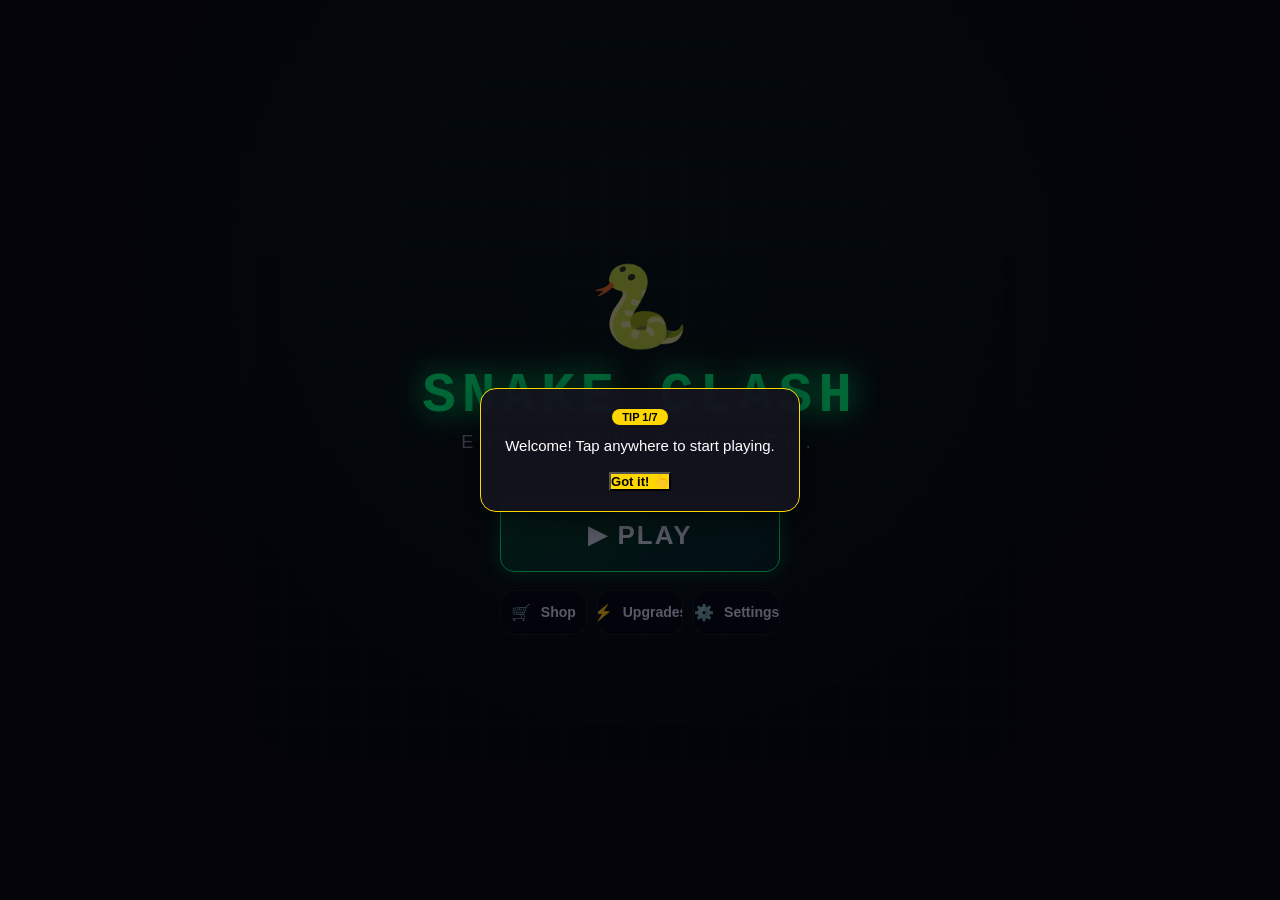
<file: game/index.html>
<!DOCTYPE html>
<html lang="en">
<head>
  <meta charset="UTF-8">
  <meta name="viewport" content="width=device-width, initial-scale=1.0, user-scalable=no, maximum-scale=1.0, viewport-fit=cover">
  <meta name="theme-color" content="#0a0a1a">
  <meta name="apple-mobile-web-app-capable" content="yes">
  <meta name="apple-mobile-web-app-status-bar-style" content="black-translucent">
  <title>Snake Clash</title>
  <link rel="stylesheet" href="style.css">
</head>
<body>
  <div id="app">

    <!-- ==================== MAIN MENU ==================== -->
    <div id="screen-menu" class="screen active">
      <div class="menu-snake-icon">🐍</div>
      <div class="menu-logo">SNAKE CLASH</div>
      <div class="menu-subtitle">Eat. Grow. Conquer.</div>

      <button class="menu-btn menu-btn-primary" id="btn-play" onclick="showScreen('screen-game'); startGame();">
        <span class="btn-icon">▶</span> PLAY
      </button>

      <div class="menu-btn-row">
        <button class="menu-btn menu-btn-small" onclick="showScreen('screen-shop')">
          <span class="btn-icon">🛒</span> Shop
        </button>
        <button class="menu-btn menu-btn-small" onclick="showScreen('screen-upgrades')">
          <span class="btn-icon">⚡</span> Upgrades
        </button>
        <button class="menu-btn menu-btn-small" onclick="showScreen('screen-settings')">
          <span class="btn-icon">⚙️</span> Settings
        </button>
      </div>
    </div>

    <!-- ==================== GAMEPLAY ==================== -->
    <div id="screen-game" class="screen">
      <!-- Top Bar -->
      <div class="game-topbar">
        <button class="topbar-btn" onclick="showScreen('screen-menu')" title="Menu">✕</button>
        <div class="topbar-item">
          <span class="topbar-label">Level</span>
          <span class="topbar-value level" id="game-level">1</span>
        </div>
        <div class="topbar-item">
          <span class="topbar-label">Score</span>
          <span class="topbar-value" id="game-score">0</span>
        </div>
        <div class="topbar-item">
          <span class="topbar-label">Best</span>
          <span class="topbar-value" id="game-best">0</span>
        </div>
        <div class="topbar-item">
          <span class="topbar-label">Coins</span>
          <span class="topbar-value coins" id="game-coins">0</span>
        </div>
      </div>

      <!-- Game Area -->
      <div class="game-area">
        <div id="board-container">
          <canvas id="board"></canvas>
          <div id="combo-display" class="hidden">🔥 x<span id="combo-count">1</span></div>
          <div id="toast" class="hidden"></div>
          <div id="countdown-overlay" class="hidden">
            <span id="countdown-text">3</span>
          </div>
          <div id="swipe-hint">Swipe to move</div>
        </div>
      </div>

      <!-- Bottom Bar -->
      <div class="game-bottombar">
        <button class="mode-btn active" id="btn-daily">Daily</button>
        <button class="mode-btn" id="btn-classic">Classic</button>
        <button class="mode-btn" id="btn-restart">↻</button>
        <div style="flex:1"></div>
        <button class="powerup-btn" id="pu-speed" disabled>
          <span class="pu-icon">⚡</span>
          <span class="pu-label">Speed</span>
          <span class="pu-cost">🪙5</span>
        </button>
        <button class="powerup-btn" id="pu-shield" disabled>
          <span class="pu-icon">🛡️</span>
          <span class="pu-label">Shield</span>
          <span class="pu-cost">🪙8</span>
        </button>
        <button class="powerup-btn" id="pu-magnet" disabled>
          <span class="pu-icon">🧲</span>
          <span class="pu-label">Magnet</span>
          <span class="pu-cost">🪙12</span>
        </button>
      </div>
    </div>

    <!-- ==================== SHOP ==================== -->
    <div id="screen-shop" class="screen hidden">
      <div class="shop-header">
        <button class="back-btn" onclick="showScreen('screen-menu')">←</button>
        <h2>🛒 Shop</h2>
        <span class="shop-currency">🪙 <span id="shop-coins">0</span> 💎 <span id="shop-gems">0</span></span>
      </div>
      <div class="shop-tabs" style="display:flex;gap:6px;padding:4px 16px;width:100%;flex-shrink:0;">
        <button class="shop-tab" data-tab="upgrades" style="flex:1;padding:8px;border-radius:10px;border:1px solid rgba(255,255,255,0.1);background:var(--bg-glass);color:var(--text-secondary);font-size:13px;font-weight:600;cursor:pointer;transition:all 0.2s;">⚡ Upgrades</button>
        <button class="shop-tab" data-tab="coins" style="flex:1;padding:8px;border-radius:10px;border:1px solid rgba(255,255,255,0.1);background:var(--bg-glass);color:var(--text-secondary);font-size:13px;font-weight:600;cursor:pointer;transition:all 0.2s;">🪙 Coins</button>
        <button class="shop-tab" data-tab="gems" style="flex:1;padding:8px;border-radius:10px;border:1px solid rgba(255,255,255,0.1);background:var(--bg-glass);color:var(--text-secondary);font-size:13px;font-weight:600;cursor:pointer;transition:all 0.2s;">💎 Gems</button>
        <button class="shop-tab" data-tab="premium" style="flex:1;padding:8px;border-radius:10px;border:1px solid rgba(255,255,255,0.1);background:var(--bg-glass);color:var(--text-secondary);font-size:13px;font-weight:600;cursor:pointer;transition:all 0.2s;">👑 Premium</button>
      </div>
      <div class="scroll-content">
        <div id="shop-content">
          <div class="shop-items" id="shop-grid">
            <!-- Populated by shop.js -->
          </div>
        </div>
      </div>
    </div>

    <!-- ==================== UPGRADES ==================== -->
    <div id="screen-upgrades" class="screen hidden">
      <div class="shop-header">
        <button class="back-btn" onclick="showScreen('screen-menu')">←</button>
        <h2>⚡ Upgrades</h2>
        <span class="shop-currency">🪙 <span id="upgrade-coins">0</span></span>
      </div>
      <div class="scroll-content">
        <div id="upgrade-list">
          <!-- Populated by progression.js -->
        </div>
      </div>
    </div>

    <!-- ==================== SETTINGS ==================== -->
    <div id="screen-settings" class="screen hidden">
      <div class="shop-header">
        <button class="back-btn" onclick="showScreen('screen-menu')">←</button>
        <h2>⚙️ Settings</h2>
        <div></div>
      </div>
      <div class="scroll-content">
        <div class="settings-row">
          <span class="settings-label">🔊 Sound</span>
          <div class="toggle-switch active" id="toggle-sound"></div>
        </div>
        <div class="settings-row">
          <span class="settings-label">🎵 Music</span>
          <div class="toggle-switch active" id="toggle-music"></div>
        </div>
        <div class="settings-row">
          <span class="settings-label">📳 Vibration</span>
          <div class="toggle-switch active" id="toggle-vibrate"></div>
        </div>
        <div class="settings-row" style="justify-content:center;border-color:rgba(255,0,0,0.1);margin-top:20px;">
          <button class="go-btn go-btn-secondary" style="color:#ff4444;width:100%;text-align:center;background:rgba(255,0,0,0.05);border-color:rgba(255,0,0,0.2);" onclick="if(confirm('Reset all progress?')){localStorage.clear();location.reload();}">
            🗑️ Reset All Progress
          </button>
        </div>
      </div>
    </div>

    <!-- ==================== GAME OVER OVERLAY ==================== -->
    <div id="game-over">
      <div class="go-modal">
        <h2 id="go-title" class="go-lose">💀 Game Over</h2>
        <div class="go-score-label">Score</div>
        <div class="go-score" id="go-score">0</div>
        <div class="go-coins" id="go-coins">🪙 +0 coins</div>
        <div class="go-btns">
          <button class="go-btn go-btn-primary" id="go-restart">▶ Play Again</button>
          <button class="go-btn go-btn-secondary" id="go-double" disabled>📺 Double coins</button>
          <button class="go-btn go-btn-secondary" onclick="showScreen('screen-menu'); hideGameOver();">🏠 Menu</button>
        </div>
      </div>
    </div>

  </div>

  <script src="visuals.js"></script>
  <script src="progression.js"></script>
  <script src="shop.js"></script>
  <script src="ads-manager.js"></script>
  <script src="challenges-system.js"></script>
  <script src="store-rotator.js"></script>
  <script src="retention-system.js"></script>
  <script src="collectibles-system.js"></script>
  <script src="tutorial-system.js"></script>
  <script src="game.js"></script>
</body>
</html>
</file>
<file: game/style.css>
/* ============================================================
   SNAKE CLASH - Full Professional UI (Neon Cyberpunk Theme)
   ============================================================ */

/* --- CSS Variables / Theme --- */
:root {
  --bg-primary: #0a0a1a;
  --bg-secondary: #0f0f2a;
  --bg-card: rgba(20, 20, 50, 0.85);
  --bg-glass: rgba(10, 10, 30, 0.75);
  --neon-green: #00ff88;
  --neon-cyan: #00d4ff;
  --neon-pink: #ff00aa;
  --neon-purple: #7c3aed;
  --neon-yellow: #ffdd00;
  --neon-orange: #ff6600;
  --text-primary: #e0e0ff;
  --text-secondary: rgba(200, 200, 255, 0.7);
  --text-dim: rgba(200, 200, 255, 0.4);
  --border-glass: rgba(0, 255, 136, 0.2);
  --shadow-neon: 0 0 20px rgba(0, 255, 136, 0.3);
  --shadow-pink: 0 0 20px rgba(255, 0, 170, 0.3);
  --font-mono: 'Courier New', monospace;
  --font-display: 'Segoe UI', Arial, sans-serif;
  --radius-sm: 8px;
  --radius-md: 14px;
  --radius-lg: 20px;
  --transition-fast: 0.2s ease;
  --transition-med: 0.35s ease;
  --safe-bottom: env(safe-area-inset-bottom, 0px);
  --safe-top: env(safe-area-inset-top, 0px);
}

* { margin: 0; padding: 0; box-sizing: border-box; -webkit-tap-highlight-color: transparent; }

html, body {
  width: 100%; height: 100%;
  overflow: hidden;
  background: var(--bg-primary);
  color: var(--text-primary);
  font-family: var(--font-display);
  user-select: none;
  -webkit-user-select: none;
}

/* --- Animated Background Grid --- */
body::before {
  content: '';
  position: fixed;
  top: 0; left: 0; right: 0; bottom: 0;
  background:
    linear-gradient(rgba(0, 255, 136, 0.03) 1px, transparent 1px),
    linear-gradient(90deg, rgba(0, 255, 136, 0.03) 1px, transparent 1px);
  background-size: 40px 40px;
  pointer-events: none;
  z-index: 0;
  animation: gridPulse 8s ease-in-out infinite alternate;
}

@keyframes gridPulse {
  0% { opacity: 0.5; }
  100% { opacity: 1; }
}

/* --- Floating Particles (via pseudo) --- */
body::after {
  content: '';
  position: fixed;
  top: 0; left: 0; right: 0; bottom: 0;
  background:
    radial-gradient(2px 2px at 20% 30%, var(--neon-green), transparent),
    radial-gradient(2px 2px at 80% 20%, var(--neon-cyan), transparent),
    radial-gradient(3px 3px at 40% 70%, var(--neon-pink), transparent),
    radial-gradient(2px 2px at 70% 80%, var(--neon-purple), transparent),
    radial-gradient(1px 1px at 10% 60%, var(--neon-green), transparent),
    radial-gradient(2px 2px at 90% 50%, var(--neon-cyan), transparent);
  background-size: 200% 200%;
  animation: particlesFloat 12s ease-in-out infinite alternate;
  pointer-events: none;
  z-index: 0;
}

@keyframes particlesFloat {
  0% { transform: translate(0, 0); opacity: 0.4; }
  50% { transform: translate(-10px, -15px); opacity: 0.8; }
  100% { transform: translate(10px, -5px); opacity: 0.4; }
}

#app { position: relative; z-index: 1; width: 100%; height: 100%; }

/* --- Screen System --- */
.screen {
  position: absolute;
  top: 0; left: 0; right: 0; bottom: 0;
  display: none;
  flex-direction: column;
  align-items: center;
  justify-content: center;
  z-index: 5;
  padding-top: var(--safe-top);
  padding-bottom: var(--safe-bottom);
}

.screen.active { display: flex; }
.screen.hidden { display: none !important; }

/* --- Scrollable content wrapper --- */
.scroll-content {
  flex: 1;
  width: 100%;
  overflow-y: auto;
  -webkit-overflow-scrolling: touch;
  padding: 10px 15px;
  scrollbar-width: none;
}
.scroll-content::-webkit-scrollbar { display: none; }

/* ============================================================
   MAIN MENU SCREEN
   ============================================================ */
#screen-menu {
  background: radial-gradient(ellipse at 50% 30%, rgba(0, 255, 136, 0.05), transparent 70%);
  justify-content: center;
  gap: 0;
}

.menu-logo {
  font-family: var(--font-mono);
  font-size: clamp(32px, 8vw, 56px);
  font-weight: 900;
  text-transform: uppercase;
  letter-spacing: 6px;
  color: var(--neon-green);
  text-shadow: 0 0 30px var(--neon-green), 0 0 60px rgba(0, 255, 136, 0.3);
  margin-bottom: 4px;
  animation: logoGlow 3s ease-in-out infinite alternate;
}

@keyframes logoGlow {
  0% { text-shadow: 0 0 20px var(--neon-green), 0 0 40px rgba(0, 255, 136, 0.2); }
  100% { text-shadow: 0 0 40px var(--neon-green), 0 0 80px rgba(0, 255, 136, 0.4); }
}

.menu-subtitle {
  font-size: clamp(12px, 2.5vw, 18px);
  color: var(--text-secondary);
  letter-spacing: 8px;
  text-transform: uppercase;
  margin-bottom: 40px;
  font-weight: 300;
}

.menu-snake-icon {
  font-size: clamp(48px, 10vw, 80px);
  margin-bottom: 10px;
  animation: snakeFloat 4s ease-in-out infinite;
}

@keyframes snakeFloat {
  0%, 100% { transform: translateY(0); }
  50% { transform: translateY(-10px); }
}

/* --- Main Menu Buttons --- */
.menu-btn {
  display: flex;
  align-items: center;
  justify-content: center;
  gap: 10px;
  width: min(280px, 75vw);
  padding: 16px 24px;
  border-radius: var(--radius-md);
  border: 1px solid var(--border-glass);
  background: var(--bg-glass);
  backdrop-filter: blur(10px);
  -webkit-backdrop-filter: blur(10px);
  color: var(--text-primary);
  font-size: clamp(16px, 3.5vw, 20px);
  font-weight: 600;
  cursor: pointer;
  transition: all var(--transition-fast);
  margin: 6px 0;
  position: relative;
  overflow: hidden;
  text-decoration: none;
}

.menu-btn::before {
  content: '';
  position: absolute;
  top: 0; left: -100%;
  width: 100%; height: 100%;
  background: linear-gradient(90deg, transparent, rgba(0, 255, 136, 0.08), transparent);
  transition: left 0.5s ease;
}

.menu-btn:active::before { left: 100%; }

.menu-btn:active { transform: scale(0.97); }

.menu-btn-primary {
  background: linear-gradient(135deg, rgba(0, 255, 136, 0.2), rgba(0, 212, 255, 0.1));
  border-color: var(--neon-green);
  box-shadow: var(--shadow-neon);
  font-size: clamp(20px, 4vw, 26px);
  padding: 20px 24px;
  letter-spacing: 2px;
}

.menu-btn-primary .btn-icon { font-size: 24px; }

.menu-btn-secondary { border-color: rgba(255, 255, 255, 0.1); font-size: clamp(14px, 3vw, 17px); padding: 14px 24px; }

.menu-btn-secondary .btn-icon { font-size: 18px; }

.menu-btn-row {
  display: flex;
  gap: 10px;
  width: min(280px, 75vw);
  margin-top: 6px;
}

.menu-btn-row .menu-btn { width: auto; flex: 1; }

.menu-btn-small {
  border-color: rgba(255, 255, 255, 0.08);
  font-size: clamp(12px, 2.5vw, 14px);
  padding: 12px;
}

.menu-btn-small .btn-icon { font-size: 16px; }

/* ============================================================
   GAMEPLAY SCREEN
   ============================================================ */
#screen-game {
  justify-content: flex-start;
  padding: 0;
  background: var(--bg-primary);
}

/* --- Game HUD Top Bar --- */
.game-topbar {
  display: flex;
  align-items: center;
  justify-content: space-between;
  width: 100%;
  padding: 12px 16px;
  padding-top: calc(12px + var(--safe-top));
  background: linear-gradient(180deg, rgba(0,0,0,0.8), transparent);
  z-index: 10;
  flex-shrink: 0;
}

.topbar-item {
  display: flex;
  flex-direction: column;
  align-items: center;
  gap: 2px;
}

.topbar-label {
  font-size: clamp(9px, 1.8vw, 11px);
  color: var(--text-dim);
  text-transform: uppercase;
  letter-spacing: 1px;
}

.topbar-value {
  font-family: var(--font-mono);
  font-size: clamp(18px, 3.5vw, 24px);
  font-weight: 700;
  color: var(--neon-green);
  text-shadow: 0 0 10px rgba(0, 255, 136, 0.3);
}

.topbar-value.coins { color: var(--neon-yellow); text-shadow: 0 0 10px rgba(255, 221, 0, 0.3); }
.topbar-value.level { color: var(--neon-cyan); text-shadow: 0 0 10px rgba(0, 212, 255, 0.3); }

.topbar-btn {
  width: 44px; height: 44px;
  border-radius: 50%;
  border: 1px solid var(--border-glass);
  background: var(--bg-glass);
  color: var(--text-primary);
  font-size: 20px;
  cursor: pointer;
  display: flex;
  align-items: center;
  justify-content: center;
  transition: all var(--transition-fast);
  backdrop-filter: blur(5px);
  -webkit-backdrop-filter: blur(5px);
}
.topbar-btn:active { transform: scale(0.9); background: rgba(0,255,136,0.1); }

/* --- Game Canvas Area --- */
.game-area {
  flex: 1;
  width: 100%;
  display: flex;
  align-items: center;
  justify-content: center;
  position: relative;
  padding: 4px;
}

#board-container {
  position: relative;
  width: min(92vw, 92vh);
  height: min(92vw, 92vh);
  border-radius: var(--radius-md);
  background: rgba(0, 0, 0, 0.3);
  border: 1px solid var(--border-glass);
  box-shadow: inset 0 0 40px rgba(0, 0, 0, 0.5);
  overflow: hidden;
}

#board-container::before {
  content: '';
  position: absolute;
  top: 0; left: 0; right: 0; bottom: 0;
  background:
    linear-gradient(rgba(0, 255, 136, 0.05) 1px, transparent 1px),
    linear-gradient(90deg, rgba(0, 255, 136, 0.05) 1px, transparent 1px);
  background-size: 10% 10%;
  pointer-events: none;
  z-index: 0;
}

#board {
  position: absolute;
  top: 0; left: 0;
  width: 100%; height: 100%;
  z-index: 1;
}

/* --- Power-up / Mode Bar (Bottom) --- */
.game-bottombar {
  display: flex;
  align-items: center;
  justify-content: center;
  gap: 8px;
  width: 100%;
  padding: 10px 16px;
  padding-bottom: calc(10px + var(--safe-bottom));
  background: linear-gradient(0deg, rgba(0,0,0,0.8), transparent);
  z-index: 10;
  flex-shrink: 0;
}

.powerup-btn {
  display: flex;
  flex-direction: column;
  align-items: center;
  gap: 2px;
  width: min(70px, 20vw);
  padding: 8px 4px;
  border-radius: var(--radius-sm);
  border: 1px solid rgba(0, 255, 136, 0.15);
  background: rgba(0, 255, 136, 0.05);
  color: var(--text-primary);
  cursor: pointer;
  transition: all var(--transition-fast);
  font-size: 11px;
}

.powerup-btn:active { transform: scale(0.93); background: rgba(0, 255, 136, 0.12); }
.powerup-btn:disabled { opacity: 0.4; }

.powerup-btn .pu-icon { font-size: clamp(18px, 4vw, 24px); }
.powerup-btn .pu-label { font-size: clamp(9px, 1.8vw, 11px); color: var(--text-secondary); }
.powerup-btn .pu-cost { font-size: clamp(8px, 1.5vw, 10px); color: var(--neon-yellow); }

.mode-btn {
  padding: 8px 14px;
  border-radius: var(--radius-sm);
  border: 1px solid rgba(255, 255, 255, 0.1);
  background: var(--bg-glass);
  color: var(--text-secondary);
  cursor: pointer;
  font-size: clamp(11px, 2.2vw, 13px);
  transition: all var(--transition-fast);
  font-weight: 600;
}
.mode-btn.active { border-color: var(--neon-green); color: var(--neon-green); background: rgba(0, 255, 136, 0.1); }
.mode-btn:active { transform: scale(0.93); }

/* ============================================================
   GAME OVER OVERLAY
   ============================================================ */
#game-over {
  position: absolute;
  top: 0; left: 0; right: 0; bottom: 0;
  display: none;
  align-items: center;
  justify-content: center;
  z-index: 50;
  background: rgba(0, 0, 0, 0.75);
  backdrop-filter: blur(8px);
  -webkit-backdrop-filter: blur(8px);
  animation: fadeIn 0.3s ease;
}

#game-over.visible { display: flex; }

@keyframes fadeIn { from { opacity: 0; } to { opacity: 1; } }

.go-modal {
  width: min(320px, 85vw);
  padding: 30px 24px;
  border-radius: var(--radius-lg);
  border: 1px solid var(--border-glass);
  background: var(--bg-card);
  text-align: center;
  animation: modalSlideIn 0.4s ease;
}

@keyframes modalSlideIn {
  from { transform: translateY(30px) scale(0.95); opacity: 0; }
  to { transform: translateY(0) scale(1); opacity: 1; }
}

.go-modal h2 {
  font-size: clamp(24px, 5vw, 32px);
  margin-bottom: 8px;
  font-family: var(--font-mono);
  text-transform: uppercase;
  letter-spacing: 3px;
}

.go-modal h2.go-win { color: var(--neon-green); text-shadow: 0 0 20px rgba(0,255,136,0.4); }
.go-modal h2.go-lose { color: var(--neon-pink); text-shadow: 0 0 20px rgba(255,0,170,0.4); }

.go-score-label { font-size: 12px; color: var(--text-dim); text-transform: uppercase; letter-spacing: 2px; margin-bottom: 4px; }
.go-score {
  font-family: var(--font-mono);
  font-size: clamp(36px, 8vw, 52px);
  font-weight: 900;
  color: var(--neon-cyan);
  text-shadow: 0 0 20px rgba(0, 212, 255, 0.3);
  margin-bottom: 10px;
}

.go-coins { font-size: clamp(16px, 3.5vw, 20px); color: var(--neon-yellow); margin-bottom: 20px; }
.go-btns { display: flex; flex-direction: column; gap: 10px; }

.go-btn {
  padding: 14px;
  border-radius: var(--radius-md);
  border: 1px solid var(--border-glass);
  background: var(--bg-glass);
  color: var(--text-primary);
  font-size: clamp(14px, 3vw, 17px);
  font-weight: 600;
  cursor: pointer;
  transition: all var(--transition-fast);
}
.go-btn:active { transform: scale(0.97); }

.go-btn-primary {
  background: linear-gradient(135deg, var(--neon-green), rgba(0, 212, 255, 0.3));
  border-color: var(--neon-green);
  box-shadow: var(--shadow-neon);
}

.go-btn-secondary { border-color: rgba(255, 255, 255, 0.1); }

/* ============================================================
   SHOP SCREEN
   ============================================================ */
#screen-shop {
  background: rgba(5, 5, 20, 0.95);
  backdrop-filter: blur(12px);
  -webkit-backdrop-filter: blur(12px);
  justify-content: flex-start;
  animation: screenSlideIn 0.3s ease;
}

.shop-header {
  display: flex;
  align-items: center;
  justify-content: space-between;
  width: 100%;
  padding: 16px;
  padding-top: calc(16px + var(--safe-top));
  flex-shrink: 0;
}

.shop-header h2 {
  font-family: var(--font-mono);
  font-size: clamp(18px, 4vw, 24px);
  color: var(--neon-green);
  text-transform: uppercase;
  letter-spacing: 3px;
}

.shop-currency {
  display: flex;
  gap: 16px;
  font-size: clamp(14px, 3vw, 16px);
}

.shop-items {
  display: grid;
  grid-template-columns: 1fr 1fr;
  gap: 10px;
  width: 100%;
}

.shop-item {
  padding: 14px;
  border-radius: var(--radius-md);
  border: 1px solid var(--border-glass);
  background: var(--bg-card);
  text-align: center;
  transition: all var(--transition-fast);
  cursor: pointer;
}

.shop-item:active { transform: scale(0.96); border-color: var(--neon-green); }

.shop-item-icon { font-size: clamp(28px, 6vw, 36px); margin-bottom: 6px; }
.shop-item-name { font-size: clamp(12px, 2.5vw, 14px); font-weight: 600; margin-bottom: 2px; }
.shop-item-desc { font-size: clamp(10px, 2vw, 11px); color: var(--text-dim); margin-bottom: 8px; }
.shop-item-price {
  display: inline-block;
  padding: 6px 16px;
  border-radius: 20px;
  background: rgba(0, 255, 136, 0.15);
  color: var(--neon-green);
  font-size: clamp(11px, 2.2vw, 13px);
  font-weight: 700;
}

/* ============================================================
   UPGRADES SCREEN
   ============================================================ */
#screen-upgrades {
  background: rgba(5, 5, 20, 0.95);
  backdrop-filter: blur(12px);
  -webkit-backdrop-filter: blur(12px);
  justify-content: flex-start;
  animation: screenSlideIn 0.3s ease;
}

.upgrade-item {
  display: flex;
  align-items: center;
  gap: 14px;
  width: 100%;
  padding: 14px;
  border-radius: var(--radius-md);
  border: 1px solid var(--border-glass);
  background: var(--bg-card);
  margin-bottom: 10px;
}

.upgrade-icon {
  font-size: 32px;
  width: 50px;
  height: 50px;
  display: flex;
  align-items: center;
  justify-content: center;
  border-radius: var(--radius-sm);
  background: rgba(0, 255, 136, 0.08);
  flex-shrink: 0;
}

.upgrade-info { flex: 1; }
.upgrade-name { font-size: clamp(14px, 3vw, 16px); font-weight: 600; }
.upgrade-level { font-size: clamp(11px, 2vw, 12px); color: var(--text-dim); margin-bottom: 6px; }

.upgrade-bar {
  width: 100%;
  height: 6px;
  border-radius: 3px;
  background: rgba(255, 255, 255, 0.1);
  overflow: hidden;
}

.upgrade-bar-fill {
  height: 100%;
  border-radius: 3px;
  background: linear-gradient(90deg, var(--neon-green), var(--neon-cyan));
  transition: width 0.5s ease;
}

.upgrade-cost {
  padding: 8px 14px;
  border-radius: var(--radius-sm);
  background: rgba(255, 221, 0, 0.1);
  color: var(--neon-yellow);
  font-weight: 700;
  font-size: clamp(12px, 2.5vw, 14px);
  cursor: pointer;
  transition: all var(--transition-fast);
  white-space: nowrap;
  border: 1px solid rgba(255, 221, 0, 0.15);
}

.upgrade-cost:active { transform: scale(0.93); background: rgba(255, 221, 0, 0.2); }

/* ============================================================
   SETTINGS SCREEN
   ============================================================ */
#screen-settings {
  background: rgba(5, 5, 20, 0.95);
  backdrop-filter: blur(12px);
  -webkit-backdrop-filter: blur(12px);
  justify-content: flex-start;
  animation: screenSlideIn 0.3s ease;
}

.settings-row {
  display: flex;
  align-items: center;
  justify-content: space-between;
  width: 100%;
  padding: 16px;
  border-radius: var(--radius-md);
  border: 1px solid rgba(255, 255, 255, 0.05);
  background: var(--bg-card);
  margin-bottom: 10px;
}

.settings-label {
  display: flex;
  align-items: center;
  gap: 12px;
  font-size: clamp(14px, 3vw, 16px);
}

.toggle-switch {
  width: 52px;
  height: 30px;
  border-radius: 15px;
  background: rgba(255, 255, 255, 0.1);
  position: relative;
  cursor: pointer;
  transition: background var(--transition-fast);
  border: 1px solid rgba(255, 255, 255, 0.05);
}

.toggle-switch.active { background: var(--neon-green); }

.toggle-switch::after {
  content: '';
  position: absolute;
  top: 2px; left: 2px;
  width: 24px; height: 24px;
  border-radius: 50%;
  background: white;
  transition: transform var(--transition-fast);
}

.toggle-switch.active::after { transform: translateX(22px); }

/* ============================================================
   COMBO / TOAST / EFFECTS
   ============================================================ */
#combo-display {
  position: absolute;
  top: 50%;
  left: 50%;
  transform: translate(-50%, -50%);
  font-family: var(--font-mono);
  font-size: 48px;
  font-weight: 900;
  color: var(--neon-orange);
  text-shadow: 0 0 30px rgba(255, 102, 0, 0.6);
  z-index: 20;
  pointer-events: none;
  animation: comboPop 0.6s ease forwards;
}

@keyframes comboPop {
  0% { transform: translate(-50%, -50%) scale(0.5); opacity: 0; }
  40% { transform: translate(-50%, -50%) scale(1.3); opacity: 1; }
  100% { transform: translate(-50%, -50%) scale(1); opacity: 0; }
}

#toast {
  position: absolute;
  top: 25%;
  left: 50%;
  transform: translateX(-50%);
  padding: 12px 24px;
  border-radius: var(--radius-md);
  background: var(--bg-card);
  border: 1px solid var(--border-glass);
  color: var(--neon-green);
  font-size: 14px;
  font-weight: 600;
  z-index: 30;
  pointer-events: none;
  opacity: 0;
  transition: opacity 0.3s ease;
}

#toast.visible { opacity: 1; }

/* --- Score popup animation --- */
@keyframes scoreFloat {
  0% { transform: translateY(0) scale(1); opacity: 1; }
  100% { transform: translateY(-60px) scale(1.2); opacity: 0; }
}

.score-popup {
  position: absolute;
  font-family: var(--font-mono);
  font-weight: 900;
  font-size: 24px;
  color: var(--neon-yellow);
  pointer-events: none;
  z-index: 15;
  animation: scoreFloat 0.8s ease forwards;
  text-shadow: 0 0 10px rgba(255, 221, 0, 0.5);
}

/* --- Screen shake --- */
@keyframes screenShake {
  0%, 100% { transform: translate(0, 0); }
  20% { transform: translate(-4px, 2px); }
  40% { transform: translate(4px, -2px); }
  60% { transform: translate(-2px, 4px); }
  80% { transform: translate(2px, -2px); }
}

.screen-shake {
  animation: screenShake 0.3s ease;
}

/* ============================================================
   MODAL ANIMATIONS
   ============================================================ */
@keyframes screenSlideIn {
  from { transform: translateX(30px); opacity: 0; }
  to { transform: translateX(0); opacity: 1; }
}

@keyframes screenSlideOut {
  from { transform: translateX(0); opacity: 1; }
  to { transform: translateX(30px); opacity: 0; }
}

/* --- Shop Tab Active --- */
.shop-tab.active {
  border-color: var(--neon-green) !important;
  color: var(--neon-green) !important;
  background: rgba(0, 255, 136, 0.1) !important;
}

/* --- Notification popup --- */
.notification-popup {
  position: fixed;
  top: 40%;
  left: 50%;
  transform: translateX(-50%);
  padding: 14px 24px;
  border-radius: 14px;
  background: rgba(20, 20, 50, 0.95);
  border: 1px solid var(--neon-green);
  color: var(--neon-green);
  font-size: 16px;
  font-weight: 600;
  z-index: 200;
  text-align: center;
  pointer-events: none;
  animation: fadeIn 0.3s ease;
}

/* ============================================================
   SCROLLBAR HIDE
   ============================================================ */
.screen { -ms-overflow-style: none; }

/* ============================================================
   SWIPE HINT
   ============================================================ */
#swipe-hint {
  position: absolute;
  bottom: 20%;
  left: 50%;
  transform: translateX(-50%);
  color: var(--text-dim);
  font-size: clamp(12px, 2.5vw, 14px);
  animation: hintBlink 2s ease-in-out infinite;
  z-index: 5;
  pointer-events: none;
}

@keyframes hintBlink {
  0%, 100% { opacity: 0.4; }
  50% { opacity: 1; }
}

/* ============================================================
   COUNTDOWN OVERLAY
   ============================================================ */
#countdown-overlay {
  position: absolute;
  top: 0; left: 0; right: 0; bottom: 0;
  display: none;
  align-items: center;
  justify-content: center;
  z-index: 20;
  background: rgba(0, 0, 0, 0.5);
}

#countdown-overlay.visible { display: flex; }

#countdown-text {
  font-family: var(--font-mono);
  font-size: 72px;
  font-weight: 900;
  color: var(--neon-green);
  text-shadow: 0 0 40px var(--neon-green);
  animation: countPop 0.8s ease;
}

@keyframes countPop {
  0% { transform: scale(2); opacity: 0; }
  50% { transform: scale(1); opacity: 1; }
  100% { transform: scale(0.8); opacity: 0.5; }
}

/* ============================================================
   BACK BUTTON (Shared)
   ============================================================ */
.back-btn {
  width: 40px; height: 40px;
  border-radius: 50%;
  border: 1px solid rgba(255, 255, 255, 0.1);
  background: var(--bg-glass);
  color: var(--text-primary);
  font-size: 18px;
  cursor: pointer;
  display: flex;
  align-items: center;
  justify-content: center;
  transition: all var(--transition-fast);
  flex-shrink: 0;
}
.back-btn:active { transform: scale(0.9); }

/* ============================================================
   AD BANNER
   ============================================================ */
#ad-banner {
  display: none; /* Hidden for now */
}

/* ============================================================
   RESPONSIVE - Landscape / Small Screens
   ============================================================ */
@media (max-height: 500px) {
  .menu-logo { font-size: 24px; }
  .menu-subtitle { font-size: 10px; margin-bottom: 16px; }
  .menu-btn { padding: 10px 18px; }
  .menu-btn-primary { padding: 14px 18px; }
  .menu-snake-icon { font-size: 32px; margin-bottom: 4px; }
}
</file>
